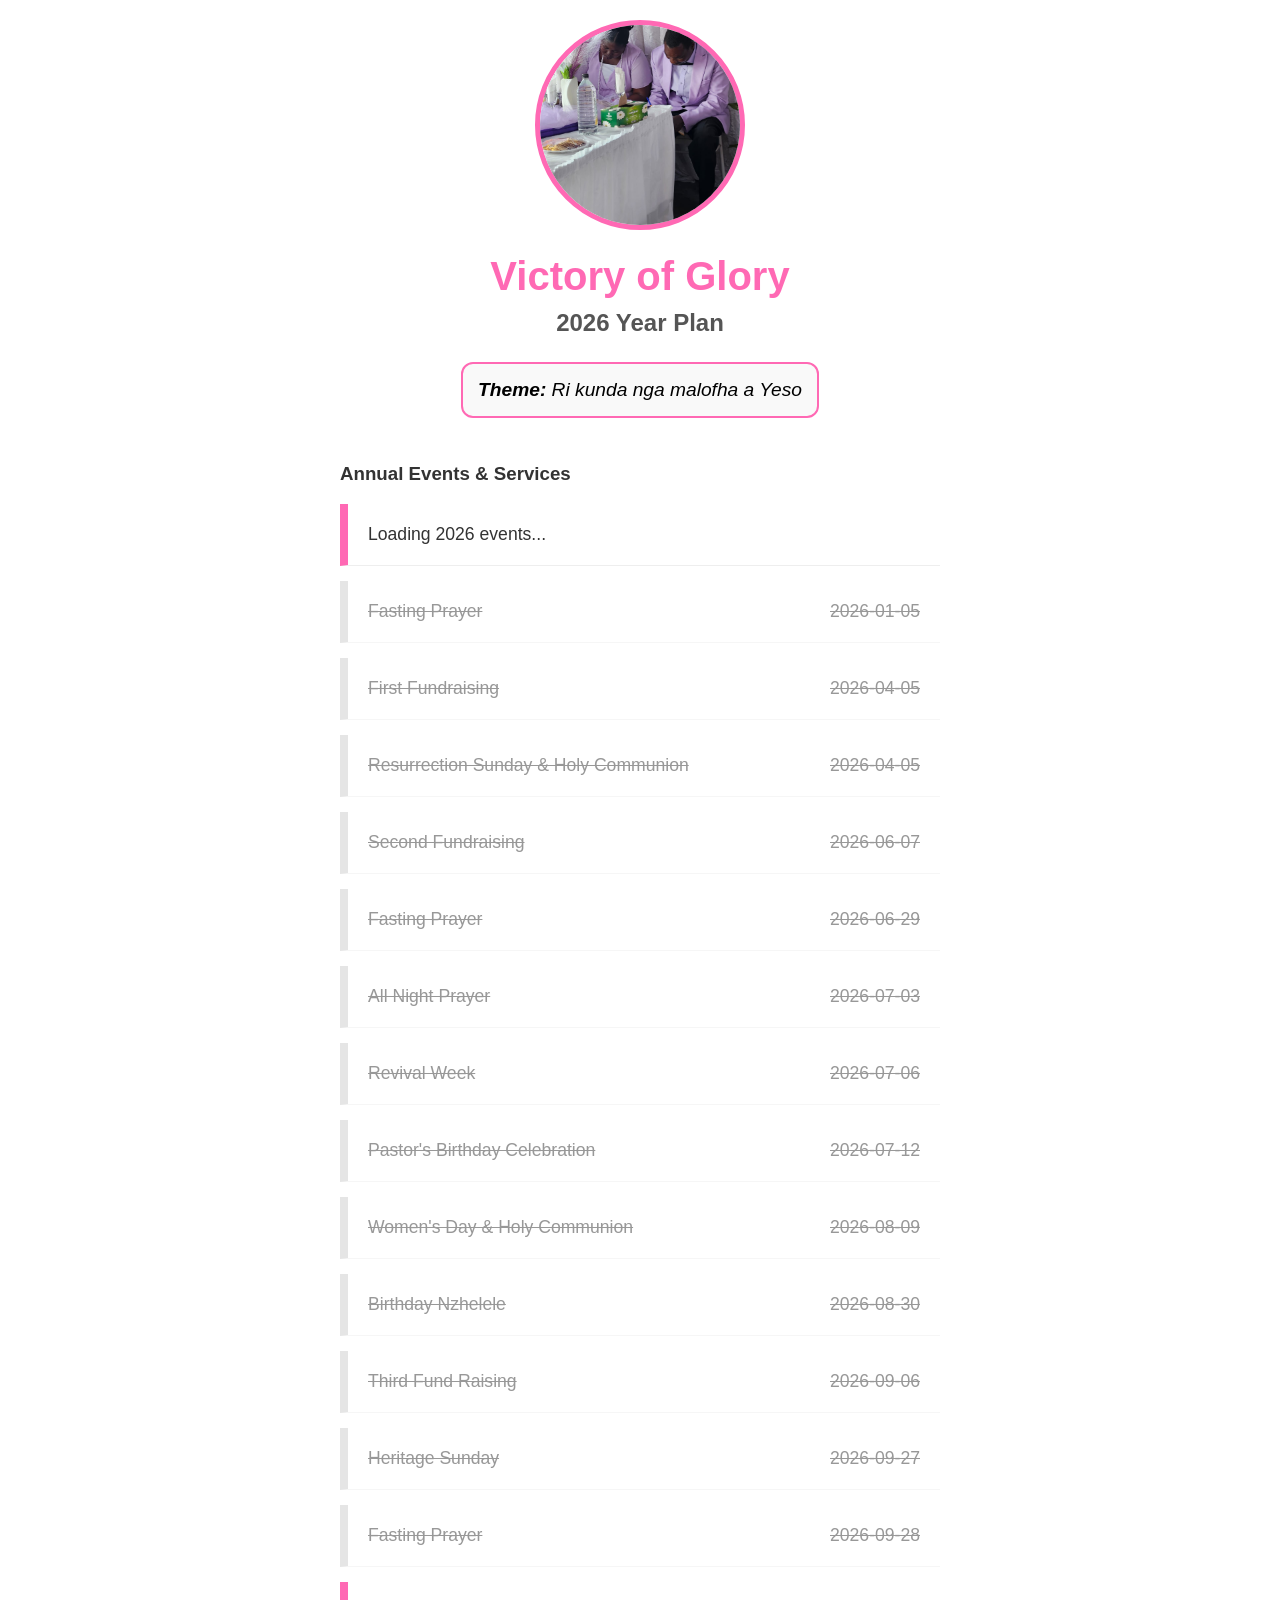
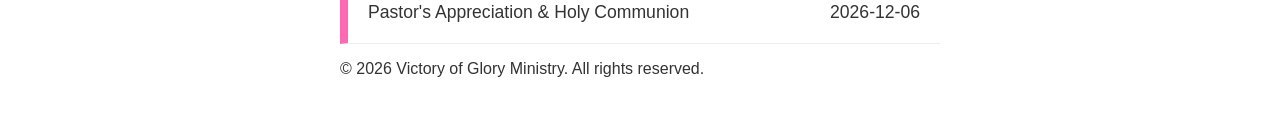
<file: index.html>
<!DOCTYPE html>
<html lang="en">
<head>
    <meta charset="UTF-8">
    <meta name="viewport" content="width=device-width, initial-scale=1.0">
    <title>Victory of Glory - 2026 Year Plan</title>
    <link rel="stylesheet" href="style.css">
</head>
<body>
    <div class="container">
        <header>
            <img src="pastor.jpg" alt="Pastor" class="pastor-photo" onerror="this.src='https://via.placeholder.com/130?text=Pastor'">
            <h1>Victory of Glory</h1>
            <h2>2026 Year Plan</h2>
            <div class="theme-box">
                <p><strong>Theme:</strong> Ri kunda nga malofha a Yeso</p>
            </div>
        </header>

        <main>
            <h3>Annual Events & Services</h3>
            <ul id="eventList">
                <li class="loading">Loading 2026 events...</li>
            </ul>
        </main>

        <footer>
            <p>&copy; 2026 Victory of Glory Ministry. All rights reserved.</p>
        </footer>
    </div>

    <script src="script.js"></script>
</body>
</html>
</file>
<file: style.css>
/* LIGHT MODE: High contrast for better readability */
body {
    background-color: #ffffff; /* White background */
    color: #333333; /* Dark gray text */
    font-family: 'Segoe UI', sans-serif;
    display: flex;
    justify-content: center;
    padding: 20px;
    margin: 0;
}

.container { width: 100%; max-width: 600px; }

header { text-align: center; margin-bottom: 30px; }

/* Larger photo size for visibility */
.pastor-photo { 
    width: 200px; 
    height: 200px; 
    border-radius: 50%; 
    border: 5px solid #ff69b4; /* Pink border */
    object-fit: cover; 
    margin-bottom: 20px;
}

h1 { margin: 0; color: #ff69b4; font-size: 2.5rem; }
h2 { margin: 10px 0; font-size: 1.5rem; color: #555; }

.theme-box {
    margin: 15px auto;
    padding: 15px;
    background: #f9f9f9; /* Very light gray */
    border: 2px solid #ff69b4;
    border-radius: 12px;
    display: inline-block;
}

.theme-box p { margin: 0; font-style: italic; font-size: 1.2rem; color: #000; }

ul { list-style: none; padding: 0; }

li { 
    background: #fff; 
    padding: 20px; 
    margin-bottom: 15px; 
    border-left: 8px solid #ff69b4; 
    border-bottom: 1px solid #eee;
    display: flex; 
    justify-content: space-between;
    font-size: 1.1rem;
}

/* Style for passed events */
.passed {
    opacity: 0.5;
    text-decoration: line-through;
    border-left: 8px solid #ccc;
}
</file>
